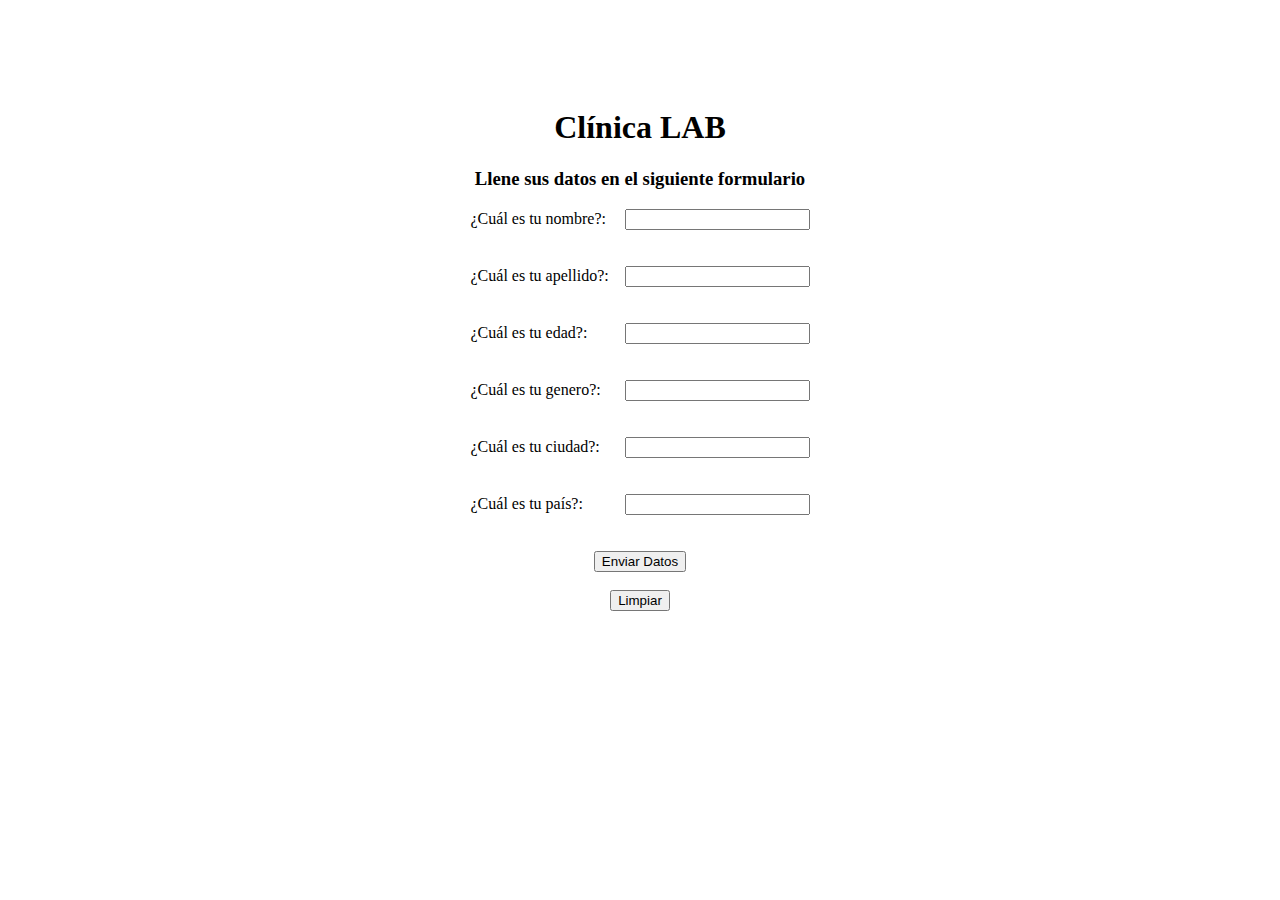
<file: index.html>
<!DOCTYPE html>
<html lang="en">
<head>
  <meta charset="UTF-8">
  <title>Clinica</title>
  <link rel="stylesheet" href="assets/css/registro.css">
</head>
<body>

  <h1> Clínica LAB </h1>
  <h3>Llene sus datos en el siguiente formulario</h3> 
    
  <form id="datos" onsubmit = "return false">
    <label >¿Cuál es tu nombre?: </label>
    <input class="input-registro" type="text" id="nombre"/><br>
    <span class = "formatoIngreso"></span>
    <br><br>
    
    <label >¿Cuál es tu apellido?: </label>
    <input class="input-registro" type="text" id="apellido"/><br>
    <span class = "formatoIngreso"></span>
    <br /><br />    
    
    <label >¿Cuál es tu edad?: </label>
    <input class="input-registro" type="text" id="edad"/><br>
    <span class = "formatoIngreso"></span>
    <br /><br />
    
    <label >¿Cuál es tu genero?: </label>
    <input class="input-registro" type="text" id="genero"/><br>
    <span class = "formatoIngreso"></span>
    <br /><br />
    
    <label>¿Cuál es tu ciudad?: </label>
    <input class="input-registro" type="text" id="ciudad"/><br>
    <span class = "formatoIngreso"></span>
    <br /><br />
    
    <label>¿Cuál es tu país?: </label>
    <input class="input-registro"type="text" id="pais"/><br>
    <span class = "formatoIngreso"></span>
    <br /><br />
    
    <button id="todos">Enviar Datos</button><br>

    <span id = "camposObligatorios"></span>

    <button id="borrar-contenido">Limpiar</button>


  </form>

  <div id="imprimir" style="margin-top: 25px"></div>
  <script type = "text/javascript" src="assets/js/app.js"></script>
  <script type = "text/javascript" src="assets/js/editar.js"></script>
  
</body>
</html>
</file>
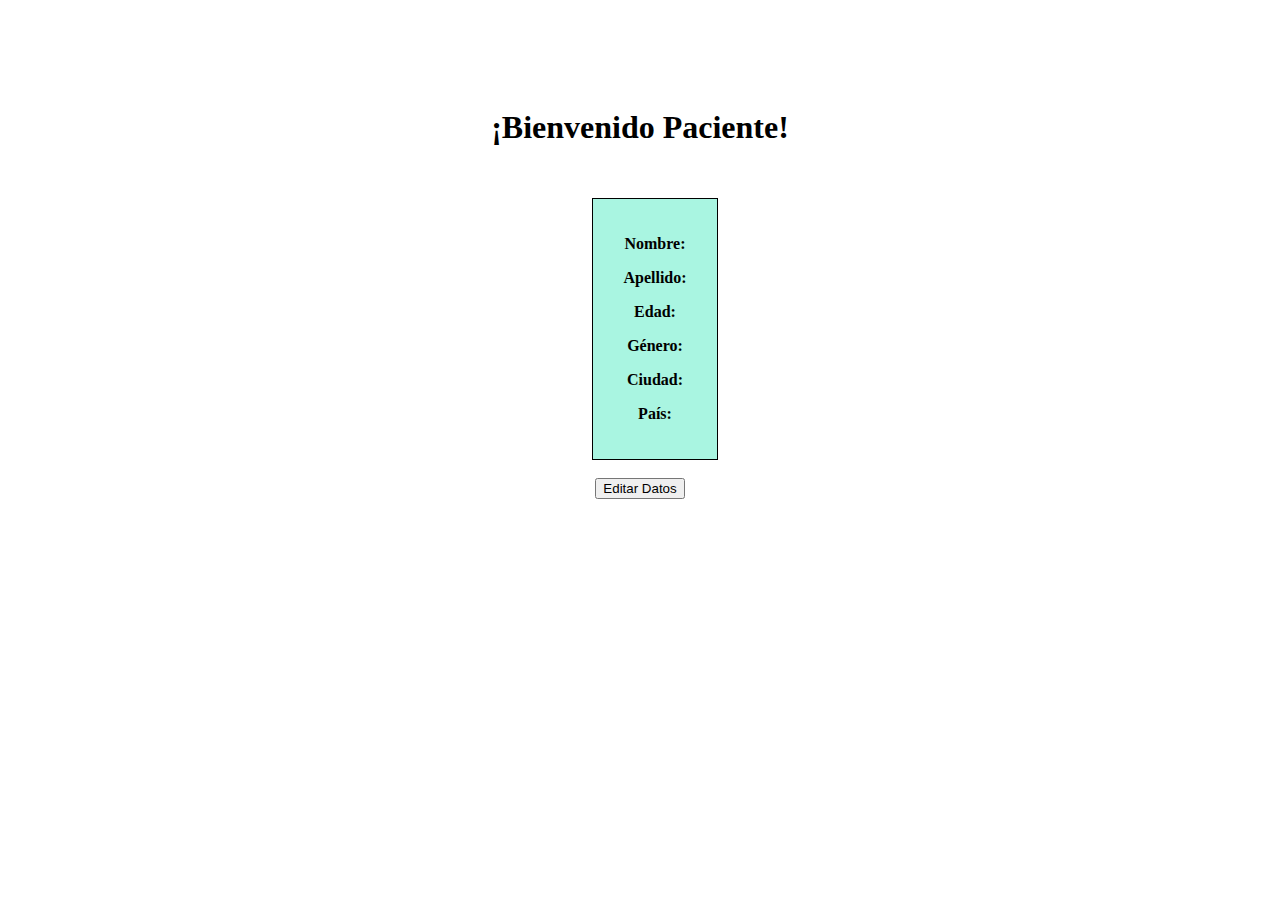
<file: paciente.html>
<!DOCTYPE html>
<html lang="en">
<head>
	<meta charset="UTF-8">
	<title>Lista de Pacientes</title>
	<link rel="stylesheet" href="assets/css/registro.css">
</head>
<body>

	<h1>¡Bienvenido Paciente!</h1>
	<div id="bienvenida-paciente" class = "formatoPaciente" >
		<p><b>Nombre:</b> <span id="nombre-paciente" ></span></label></p>
		<p><b>Apellido:</b> <span id="apellido-paciente" ></span></label></p>
		<p><b>Edad:</b> <span id="edad-paciente" ></span></label></p>
		<p><b>Género:</b> <span id="genero-paciente" ></span></label></p>
		<p><b>Ciudad:</b> <span id="ciudad-paciente" ></span></label></p>
		<p><b>País:</b> <span id="pais-paciente" ></span></label></p>
	</div>	<br><br>

	<button id="editar-datos">Editar Datos</button>

	<script type = "text/javascript" src="assets/js/clinica.js"> </script>
	<script type = "text/javascript" src="assets/js/editar.js"></script>
	
</body>
</html>
</file>
<file: assets/css/registro.css>
#datos{

	display: inline-block;
	text-align: left;
}

.resultado{
	display: inline-block;
  	background-color: #A9F5E1;
  	margin: 30px 0 0 30px;
  	padding: 20px 30px;
  	border: 1px solid black;
}

body{

	text-align: center;
	padding-top: 80px;
}

button{
	margin: 0 auto;
	display: block;
}

label{
	display: inline-block;
	width: 150px;
}

.formatoIngreso{
	font-family: cursive;
	color: red;
	font-size: xx-small;
}

.formatoPaciente{
	display: inline-block;
  	background-color: #A9F5E1;
  	margin: 30px 0 0 30px;
  	padding: 20px 30px;
  	border: 1px solid black;
}
</file>
